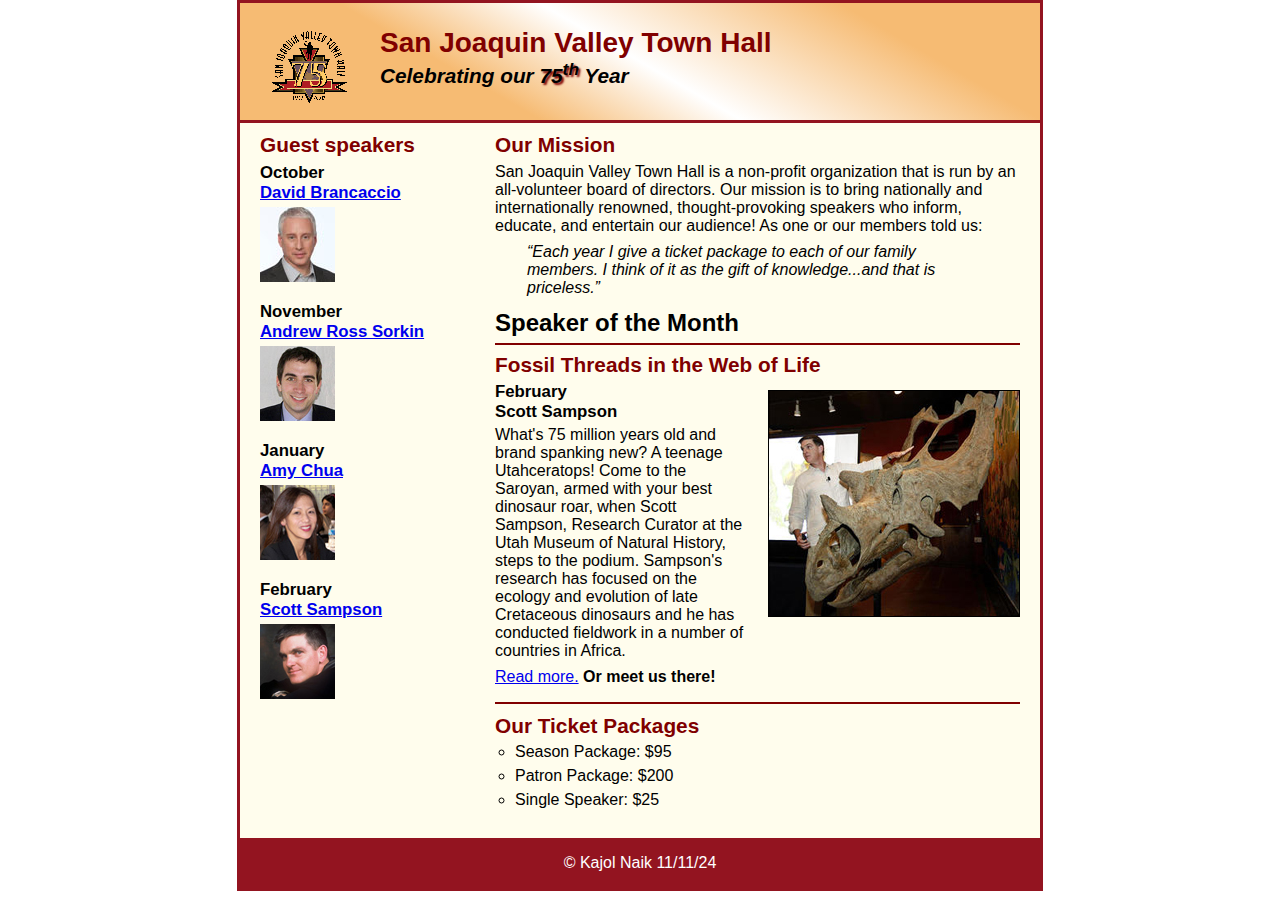
<file: index.html>
<!DOCTYPE html>
<html lang="en">

<head>
	<meta charset="utf-8">
	<title>San Joaquin Valley Town Hall</title>
	<link rel="shortcut icon" href="images/favicon.ico">
	<link rel="stylesheet" href="styles/c6_main.css">
</head>

<body>
	<header>
		<img src="images/town_hall_logo.gif" alt="Town Hall logo" height="80">
		<h2>San Joaquin Valley Town Hall</h2>
		<h3>Celebrating our <span class="shadow">75<sup>th</sup></span> Year</h3>
	</header>
	<main>
		<section>
			<h2>Our Mission</h2>
			<p>San Joaquin Valley Town Hall is a non-profit organization that is run by an 
				all-volunteer board of directors. Our mission is to bring nationally and 
				internationally renowned, thought-provoking speakers who inform, educate, 
				and entertain our audience! As one or our members told us:</p>
			<blockquote>&ldquo;Each year I give a ticket package to each of our family members. 
				I think of it as the gift of knowledge...and that is priceless.&rdquo;</blockquote>
			<h1>Speaker of the Month</h1>
			<article>
				<h2>Fossil Threads in the Web of Life</h2>
				<img src="images/sampson_dinosaur.jpg" alt="Scott Sampson with dinosaur">
				<h3>February<br>
				Scott Sampson</h3>
				<p>What's 75 million years old and brand spanking new? A teenage Utahceratops! 
				Come to the Saroyan, armed with your best dinosaur roar, when Scott Sampson, Research 
				Curator at the Utah Museum of Natural History, steps to the podium. Sampson's research 
				has focused on the ecology and evolution of late Cretaceous dinosaurs and he has conducted 
				fieldwork in a number of countries in Africa.</p>
				<p><a href="speakers/c6_sampson.html">Read more.</a>&nbsp;<b>Or meet us there!</b></p>
			</article>

			<h2>Our Ticket Packages</h2>
			<ul>
				<li>Season Package: $95</li>
				<li>Patron Package: $200</li>
				<li>Single Speaker: $25</li>
			</ul>
		</section>

		<aside>
			<h2>Guest speakers</h2>
			<h3>October<br><a href="speakers/brancaccio.html">David Brancaccio</a></h3>
			<img src="images/brancaccio75.jpg" alt="David Brancaccio photo">
			<h3>November<br><a href="speakers/sorkin.html">Andrew Ross Sorkin</a></h3>
			<img src="images/sorkin75.jpg" alt="Andrew Ross Sorkin photo">
			<h3>January<br><a href="speakers/chua.html">Amy Chua</a></h3>
			<img src="images/chua75.jpg" alt="Amy Chua photo">
			<h3>February<br><a href="speakers/c6_sampson.html">Scott Sampson</a></h3>
			<img src="images/sampson75.jpg" alt="Scott Sampson photo">
		</aside>
	</main>
	<footer>
		<p>&copy; Kajol Naik 11/11/24 </p>
	</footer>
</body>
</html>
</file>
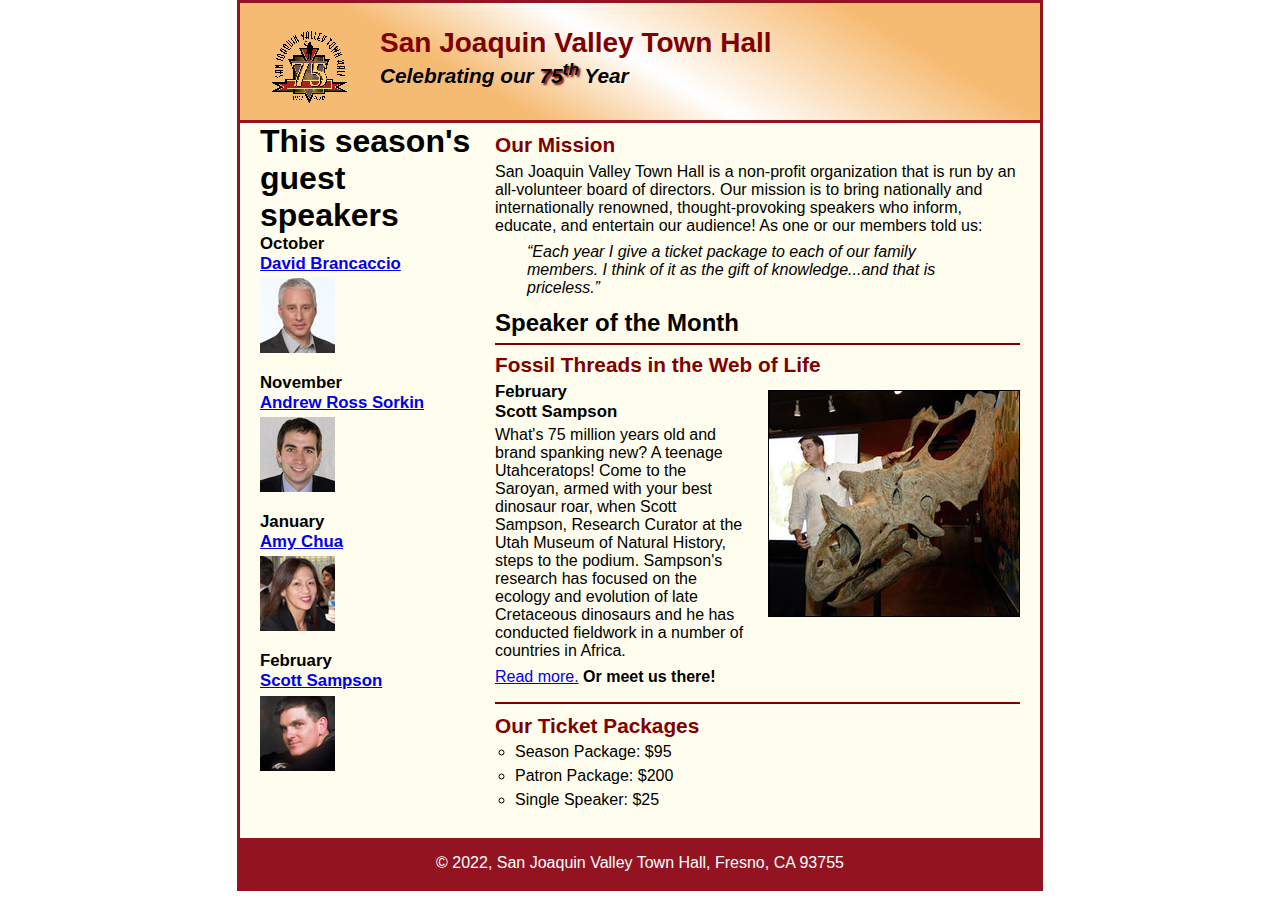
<file: c6_index.html>
<!DOCTYPE html>
<html lang="en">

<head>
	<meta charset="utf-8">
	<title>San Joaquin Valley Town Hall</title>
	<link rel="shortcut icon" href="images/favicon.ico">
	<link rel="stylesheet" href="styles/c6_main.css">
</head>

<body>
	<header>
		<img src="images/town_hall_logo.gif" alt="Town Hall logo" height="80">
		<h2>San Joaquin Valley Town Hall</h2>
		<h3>Celebrating our <span class="shadow">75<sup>th</sup></span> Year</h3>
	</header>
	<main>
		<section>
			<h2>Our Mission</h2>
			<p>San Joaquin Valley Town Hall is a non-profit organization that is run by an 
				all-volunteer board of directors. Our mission is to bring nationally and 
				internationally renowned, thought-provoking speakers who inform, educate, 
				and entertain our audience! As one or our members told us:</p>
			<blockquote>&ldquo;Each year I give a ticket package to each of our family members. 
				I think of it as the gift of knowledge...and that is priceless.&rdquo;</blockquote>
			<h1>Speaker of the Month</h1>
			<article>
				<h2>Fossil Threads in the Web of Life</h2>
				<img src="images/sampson_dinosaur.jpg" alt="Scott Sampson with dinosaur">
				<h3>February<br>
				Scott Sampson</h3>
				<p>What's 75 million years old and brand spanking new? A teenage Utahceratops! 
				Come to the Saroyan, armed with your best dinosaur roar, when Scott Sampson, Research 
				Curator at the Utah Museum of Natural History, steps to the podium. Sampson's research 
				has focused on the ecology and evolution of late Cretaceous dinosaurs and he has conducted 
				fieldwork in a number of countries in Africa.</p>
				<p><a href="speakers/c6_sampson.html">Read more.</a>&nbsp;<b>Or meet us there!</b></p>
			</article>

			<h2>Our Ticket Packages</h2>
			<ul>
				<li>Season Package: $95</li>
				<li>Patron Package: $200</li>
				<li>Single Speaker: $25</li>
			</ul>
		</section>

		<aside>
			<h1>This season's guest speakers</h1>
			<h3>October<br><a href="speakers/brancaccio.html">David Brancaccio</a></h3>
			<img src="images/brancaccio75.jpg" alt="David Brancaccio photo">
			<h3>November<br><a href="speakers/sorkin.html">Andrew Ross Sorkin</a></h3>
			<img src="images/sorkin75.jpg" alt="Andrew Ross Sorkin photo">
			<h3>January<br><a href="speakers/chua.html">Amy Chua</a></h3>
			<img src="images/chua75.jpg" alt="Amy Chua photo">
			<h3>February<br><a href="speakers/c6_sampson.html">Scott Sampson</a></h3>
			<img src="images/sampson75.jpg" alt="Scott Sampson photo">
		</aside>
	</main>
	<footer>
		<p>&copy; 2022, San Joaquin Valley Town Hall, Fresno, CA 93755</p>
	</footer>
</body>
</html>
</file>
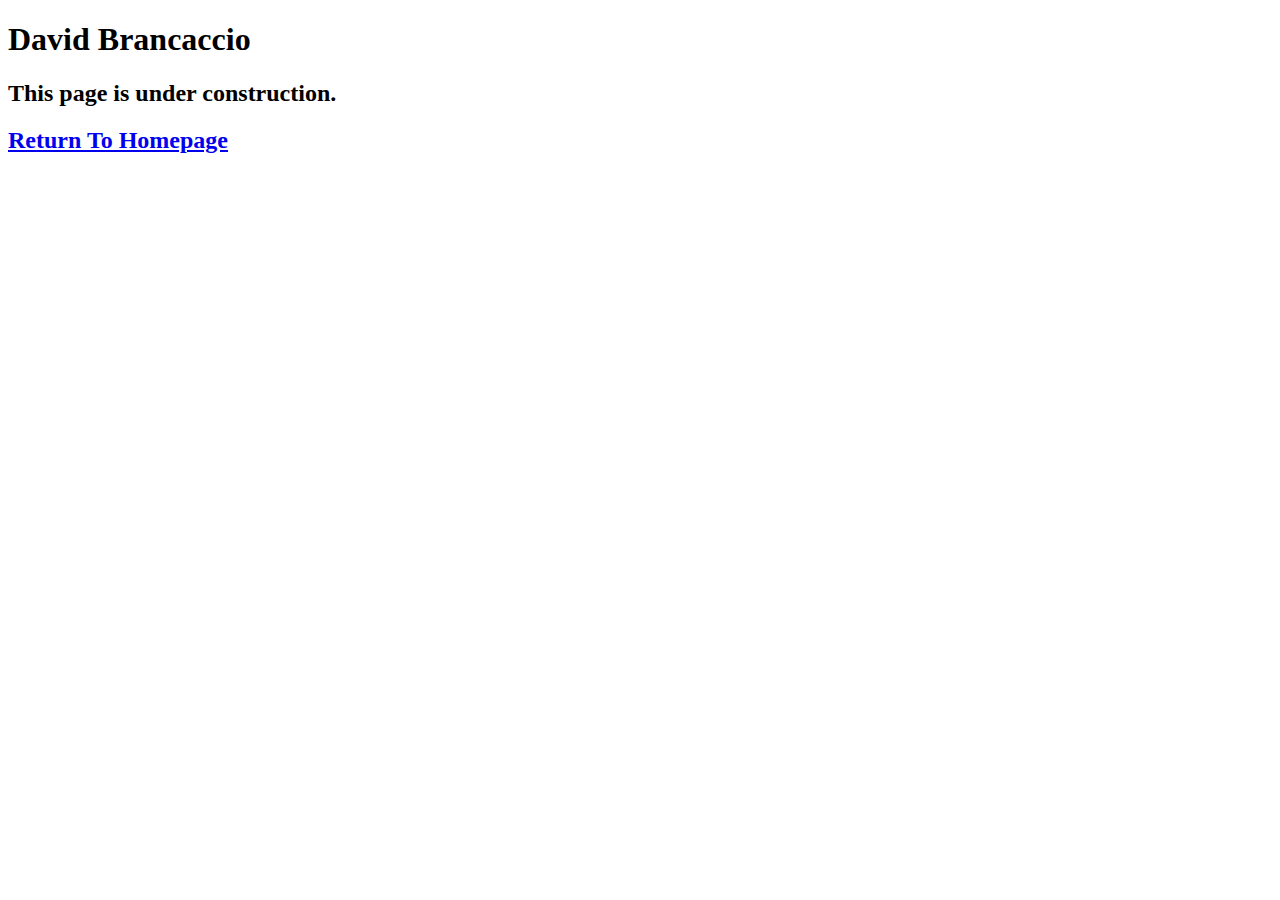
<file: speakers/brancaccio.html>
<!DOCTYPE html>
<html lang="en">

<head>
	<meta charset="utf-8">
	<title>San Joaquin Valley Town Hall</title>
	<link rel="shortcut icon" href="images/favicon.ico">
</head>

<body>
    <main>
	    <h1>David Brancaccio</h1>
	    <h2>This page is under construction.</h2>	    
	    <h2><a href="../index.html">Return To Homepage</a></h2>
    </main>
</body>

</html>
</file>
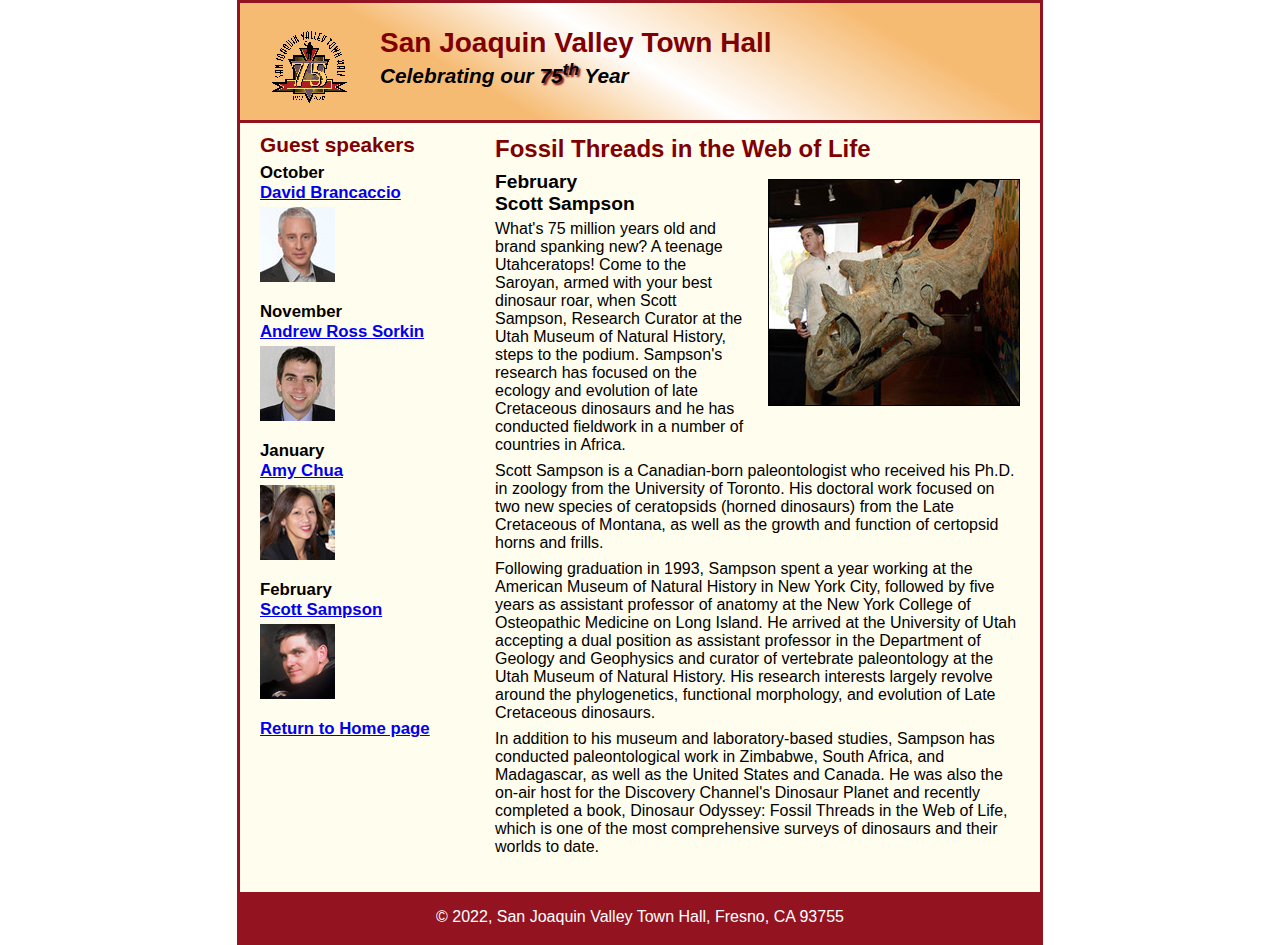
<file: speakers/c6_sampson.html>
<!DOCTYPE html>
<html lang="en">

<head>
	<meta charset="utf-8">
	<title>San Joaquin Valley Town Hall</title>
	<link rel="shortcut icon" href="../images/favicon.ico">
	<link rel="stylesheet" href="../styles/c6_speaker.css">
</head>

<body>
	<header>
		<img src="../images/town_hall_logo.gif" alt="Town Hall logo" height="80">
		<h2>San Joaquin Valley Town Hall</h2>
		<h3>Celebrating our <span class="shadow">75<sup>th</sup></span> Year</h3>
	</header>
	<main>
		<section>
			<h1>Fossil Threads in the Web of Life</h1>
			<article>
				<img src="../images/sampson_dinosaur.jpg" alt="Scott Sampson with dinosaur">
				<h2>February<br>Scott Sampson</h2>
				<p>What's 75 million years old and brand spanking new? A teenage Utahceratops! Come to the 
				   Saroyan, armed with your best dinosaur roar, when Scott Sampson, Research Curator at the 
				   Utah Museum of Natural History, steps to the podium. Sampson's research has focused on the 
				   ecology and evolution of late Cretaceous dinosaurs and he has conducted fieldwork in a number 
				   of countries in Africa.</p>
				<p>Scott Sampson is a Canadian-born paleontologist who received his Ph.D. in zoology from the 
				   University of Toronto. His doctoral work focused on two new species of ceratopsids (horned 
				   dinosaurs) from the Late Cretaceous of Montana, as well as the growth and function of certopsid 
				   horns and frills.</p>
				<p>Following graduation in 1993, Sampson spent a year working at the American Museum of Natural 
				   History in New York City, followed by five years as assistant professor of anatomy at the New 
				   York College of Osteopathic Medicine on Long Island. He arrived at the University of Utah 
				   accepting a dual position as assistant professor in the Department of Geology and Geophysics 
				   and curator of vertebrate paleontology at the Utah Museum of Natural History. His research 
				   interests largely revolve around the phylogenetics, functional morphology, and evolution of 
				   Late Cretaceous dinosaurs.</p>
				<p>In addition to his museum and laboratory-based studies, Sampson has conducted paleontological 
				   work in Zimbabwe, South Africa, and Madagascar, as well as the United States and Canada. He was 
				   also the on-air host for the Discovery Channel's Dinosaur Planet and recently completed a book, 
				   Dinosaur Odyssey: Fossil Threads in the Web of Life, which is one of the most 
				   comprehensive surveys of dinosaurs and their worlds to date.</p>
			</article>
		</section>
		
		<aside>
			<h2>Guest speakers</h2>
			<h3>October<br><a href="../speakers/brancaccio.html">David Brancaccio</a></h3>
			<img src="../images/brancaccio75.jpg" alt="David Brancaccio photo">
			<h3>November<br><a href="../speakers/sorkin.html">Andrew Ross Sorkin</a></h3>
			<img src="../images/sorkin75.jpg" alt="Andrew Ross Sorkin photo">
			<h3>January<br><a href="../speakers/chua.html">Amy Chua</a></h3>
			<img src="../images/chua75.jpg" alt="Amy Chua photo">
			<h3>February<br><a href="../speakers/c6_sampson.html">Scott Sampson</a></h3>
			<img src="../images/sampson75.jpg" alt="Scott Sampson photo">
			<h3><a href="../index.html">Return to Home page</a></h3>
		</aside>
	</main>
	<footer>
		<p>&copy; 2022, San Joaquin Valley Town Hall, Fresno, CA 93755</p>
	</footer>
</body>
</html>
</file>
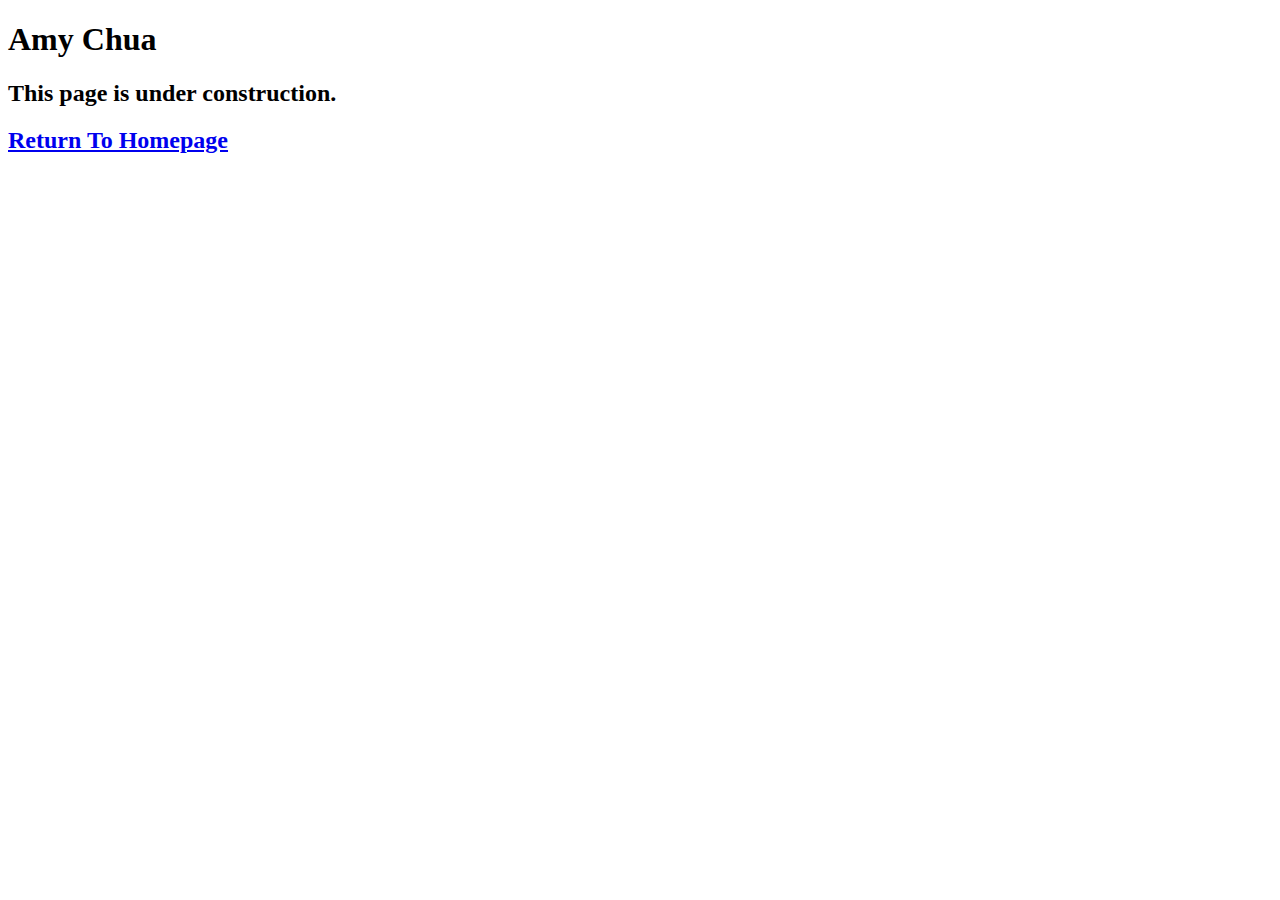
<file: speakers/chua.html>
<!DOCTYPE html>
<html lang="en">

<head>
	<meta charset="utf-8">
	<title>San Joaquin Valley Town Hall</title>
	<link rel="shortcut icon" href="images/favicon.ico">
</head>

<body>
	<main>
		<h1>Amy Chua</h1>
		<h2>This page is under construction.</h2>	    
	    	<h2><a href="../index.html">Return To Homepage</a></h2>
	</main>
</body>

</html>
</file>
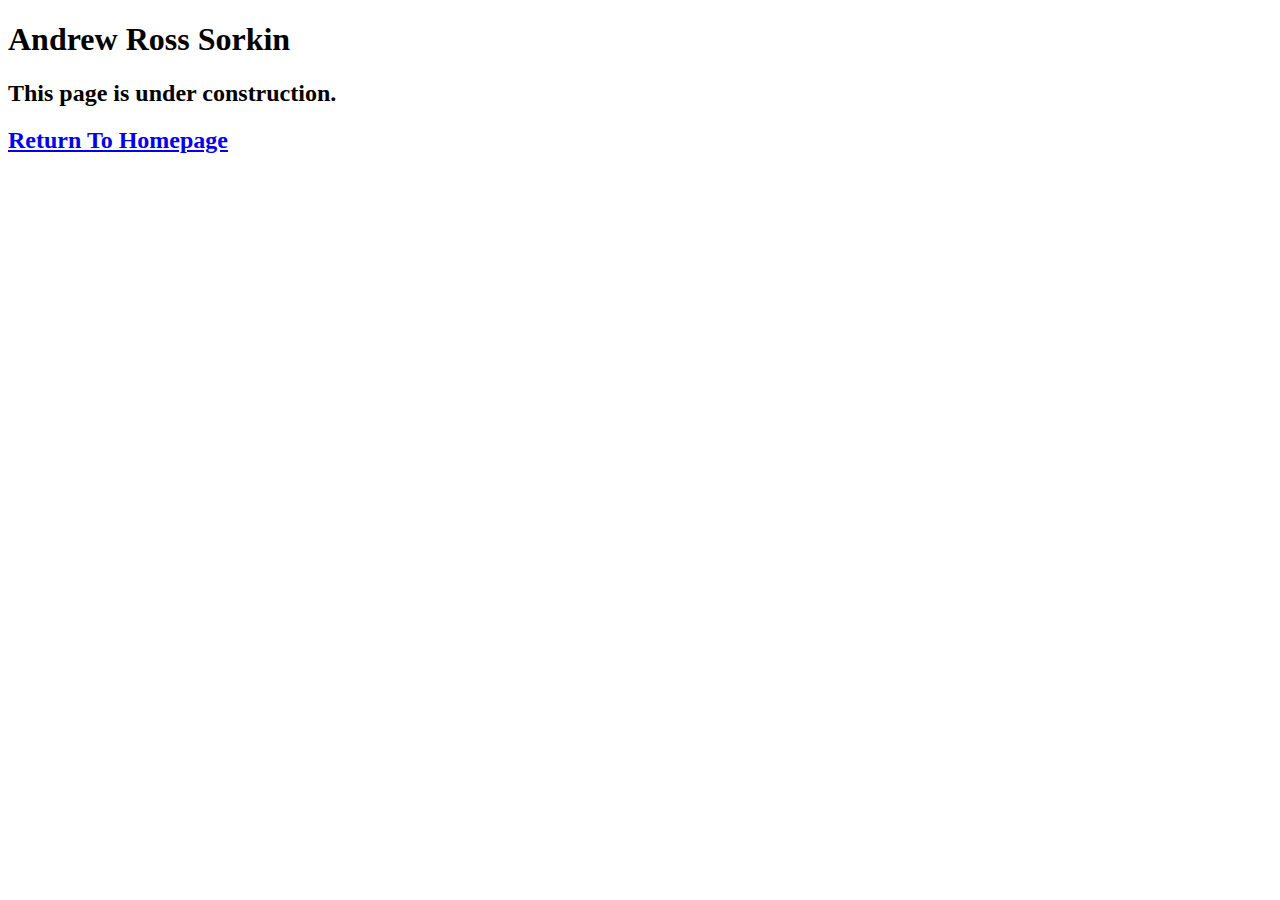
<file: speakers/sorkin.html>
<!DOCTYPE html>
<html lang="en">

<head>
	<meta charset="utf-8">
	<title>San Joaquin Valley Town Hall</title>
	<link rel="shortcut icon" href="images/favicon.ico">
</head>

<body>
	<main>
		<h1>Andrew Ross Sorkin</h1>
		<h2>This page is under construction.</h2>	    
	    	<h2><a href="../index.html">Return To Homepage</a></h2>
	</main>
</body>

</html>
</file>
<file: styles/c6_main.css>
/* the styles for the elements */
* {
	margin: 0;
	padding: 0;
}
html {
	background-color: white;
}
/*
main{
   
}
--content deleted
*/
body {
	font-family: Arial, Helvetica, sans-serif;
    font-size: 100%;
    width: 800px;
    margin: 0 auto;
    border: 3px solid #931420;
    background-color: #fffded;
}
a:focus, a:hover {
	font-style: italic;
}
/* the styles for the header */
header {
	padding: 1.5em 0 2em 0;
	border-bottom: 3px solid #931420;
		background-image: -moz-linear-gradient(
	    30deg, #f6bb73 0%, #f6bb73 30%, white 50%, #f6bb73 80%, #f6bb73 100%);
	background-image: -webkit-linear-gradient(
	    30deg, #f6bb73 0%, #f6bb73 30%, white 50%, #f6bb73 80%, #f6bb73 100%);
	background-image: -o-linear-gradient(
	    30deg, #f6bb73 0%, #f6bb73 30%, white 50%, #f6bb73 80%, #f6bb73 100%);
	background-image: linear-gradient(
	    30deg, #f6bb73 0%, #f6bb73 30%, white 50%, #f6bb73 80%, #f6bb73 100%);
}
header h2 {
	font-size: 175%;
	color: #800000;
}
header h3 {
	font-size: 130%;
	font-style: italic;
}
header img {
	float: left;
	padding: 0 30px;
}
.shadow {
	text-shadow: 2px 2px 2px #800000;
}
/* the styles for the navigation menu */
#nav_menu ul {
	list-style-type: none;
	margin: 0;
	padding: 0;
	position: relative;
}
#nav_menu ul li {
	float: left;
}
#nav_menu ul li a {
    display: block;
    width: 160px;
    text-align: center;
    padding: 1em 0;
    text-decoration: none;
    background-color: #800000;
    color: white;
    font-weight: bold;
}
#nav_menu a.current {
	color: yellow;
}
#nav_menu ul ul {
    display: none;
    position: absolute;
    top: 100%;
}
#nav_menu ul ul li {
	float: none;
}
#nav_menu ul li:hover > ul {
	display: block;
}
#nav_menu > ul::after {
    content: "";
    clear: both;
    display: block;
}

/* the styles for the section */
section {
	width: 525px;
	float: right;
	padding: 0 20px 20px 20px;
}
section h1 {
	font-size: 150%;
	padding: .5em 0 .25em 0;
	margin: 0;
}
section h2 {
	color: #800000;
	font-size: 130%;
	padding: .5em 0 .25em 0;
}
section p {
	padding-bottom: .5em;
}
section blockquote {
	padding: 0 2em;
	font-style: italic;
}
section ul {
	padding: 0 0 .25em 1.25em;
	list-style-type: circle;
}
section li {
	padding-bottom: .35em;
}

/* the styles for the article */
article {
	padding: .5em 0;
	border-top: 2px solid #800000;
	border-bottom: 2px solid #800000;
}
article h2 {
	padding-top: 0;
}
article h3 {
	font-size: 105%;
	padding-bottom: .25em;
}
article img {
	float: right;
	margin: .5em 0 1em 1em;
	border: 1px solid black;
}

/* the styles for the aside */
aside {
	width: 215px;
	float: right;
	padding: 0 0 20px 20px;
}
aside h2 {
	color: #800000;
	font-size: 130%;
	padding: .5em 0 .25em 0;
}

aside h3 {
	font-size: 105%;
	padding-bottom: .25em;
}
aside img {
	padding-bottom: 1em;
}

/* the styles for the footer */
footer {
	background-color: #931420;
	clear: both;

}
footer p {
	text-align: center;
	color: white;
	padding: 1em 0;
}
</file>
<file: styles/c6_speaker.css>
/* the styles for the elements */
* {
	margin: 0;
	padding: 0;
}
html {
	background-color: white;
}
body {
	font-family: Arial, Helvetica, sans-serif;
    font-size: 100%;
    width: 800px;
    margin: 0 auto;
    border: 3px solid #931420;
    background-color: #fffded;
}
a:focus, a:hover {
	font-style: italic;
}
/* the styles for the header */
header {
	padding: 1.5em 0 2em 0;
	border-bottom: 3px solid #931420;
		background-image: -moz-linear-gradient(
	    30deg, #f6bb73 0%, #f6bb73 30%, white 50%, #f6bb73 80%, #f6bb73 100%);
	background-image: -webkit-linear-gradient(
	    30deg, #f6bb73 0%, #f6bb73 30%, white 50%, #f6bb73 80%, #f6bb73 100%);
	background-image: -o-linear-gradient(
	    30deg, #f6bb73 0%, #f6bb73 30%, white 50%, #f6bb73 80%, #f6bb73 100%);
	background-image: linear-gradient(
	    30deg, #f6bb73 0%, #f6bb73 30%, white 50%, #f6bb73 80%, #f6bb73 100%);
}
header h2 {
	font-size: 175%;
	color: #800000;
}
header h3 {
	font-size: 130%;
	font-style: italic;
}
header img {
	float: left;
	padding: 0 30px;
}
.shadow {
	text-shadow: 2px 2px 2px #800000;
}
/* the styles for the section */
section {
	width: 525px;
	float: right;
	padding: 0 20px 20px 20px;
}
section h1 {
	color: #800000;
	font-size: 150%;
	padding: .5em 0 0 0; /*adjusted bottom padding*/
	margin: 0;
}
section h2 {
	font-size: 120%; /*lowered from 130 to 120 to match example*/
	padding: .5em 0 .25em 0;
}
section p {
	padding-bottom: .5em;
}
section blockquote {
	padding: 0 2em;
	font-style: italic;
}
section ul {
	padding: 0 0 .25em 1.25em;
}
section li {
	padding-bottom: .35em;
}

/* the styles for the article */
article {
	padding: .5em 0;
	/*border-top: 2px solid #800000;
	border-bottom: 2px solid #800000;*/
}
article h2 {
	padding-top: 0;
}
article h3 {
	font-size: 105%;
	padding-bottom: .25em;
}
article img {
	float: right;
	margin: .5em 0 1em 1em;
	border: 1px solid black;
}

/* the styles for the aside */
aside {
	width: 215px;
	float: right;
	padding: 0 0 20px 20px;
}
aside h2 {
	color: #800000;
	font-size: 130%;
	padding: .5em 0 .25em 0;
}
aside h3 {
	font-size: 105%;
	padding-bottom: .25em;
}
aside img {
	padding-bottom: 1em;
}

/* the styles for the footer */
footer {
	background-color: #931420;
	clear: both;

}
footer p {
	text-align: center;
	color: white;
	padding: 1em 0;
}
</file>
